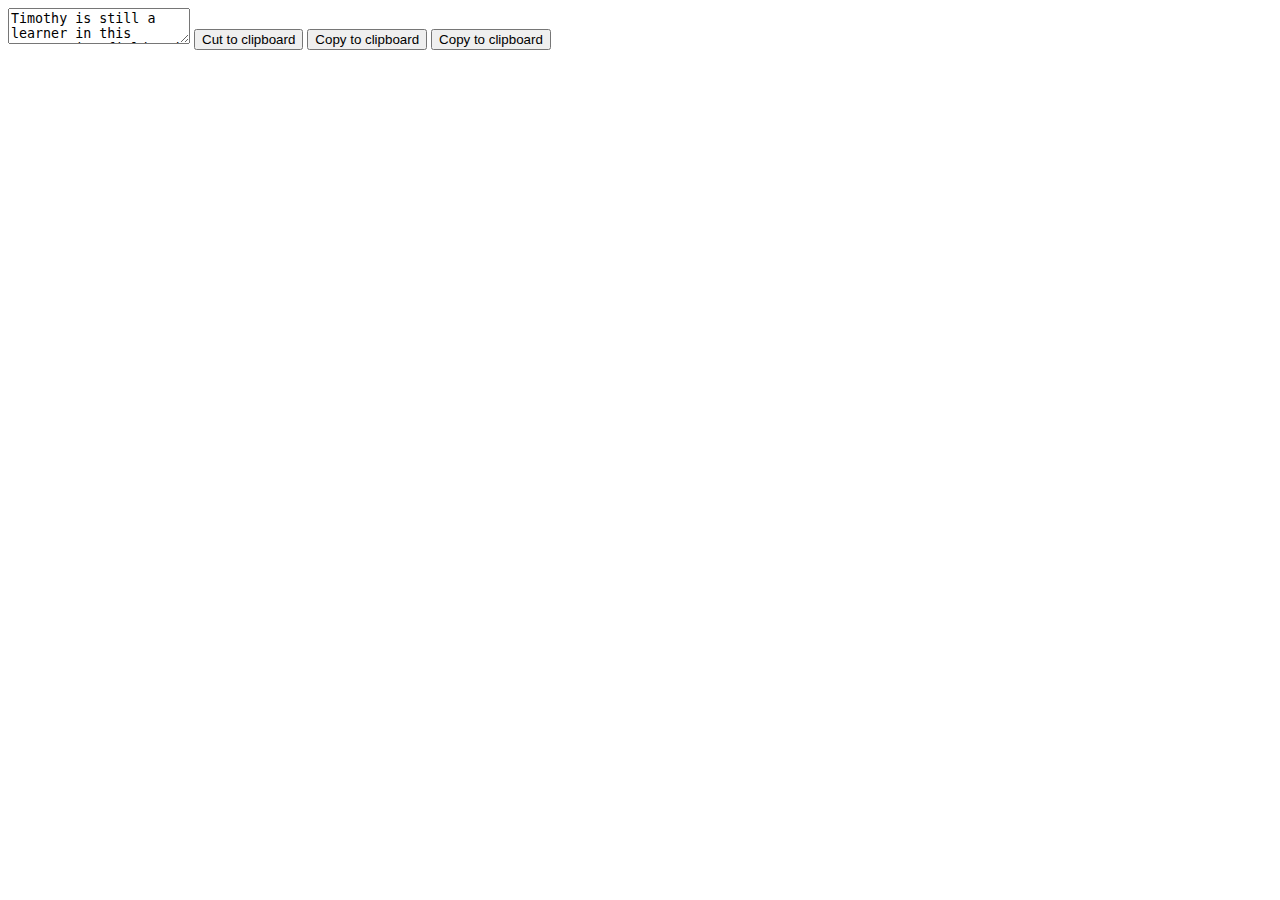
<file: dash/copy/index.html>
<html>
<head>
<script src="clipboard.min.js"></script>
</head>
<body>
<script type="text/javascript">new ClipboardJS('.btn');</script>

<textarea id="bar">Timothy is still a learner in this programming field and he is trying to build up formidable team in programming</textarea>

<!-- Trigger copy/cut-->
<button class="btn" data-clipboard-action="cut" data-clipboard-target="#bar">
    Cut to clipboard
</button>

<button class="btn" data-clipboard-action="copy" data-clipboard-target="#bar">
    Copy to clipboard
</button>

<button class="btn" data-clipboard-text="Just because you can doesn't mean you should — clipboard.js">
    Copy to clipboard
</button>

</body>
</html>
</file>
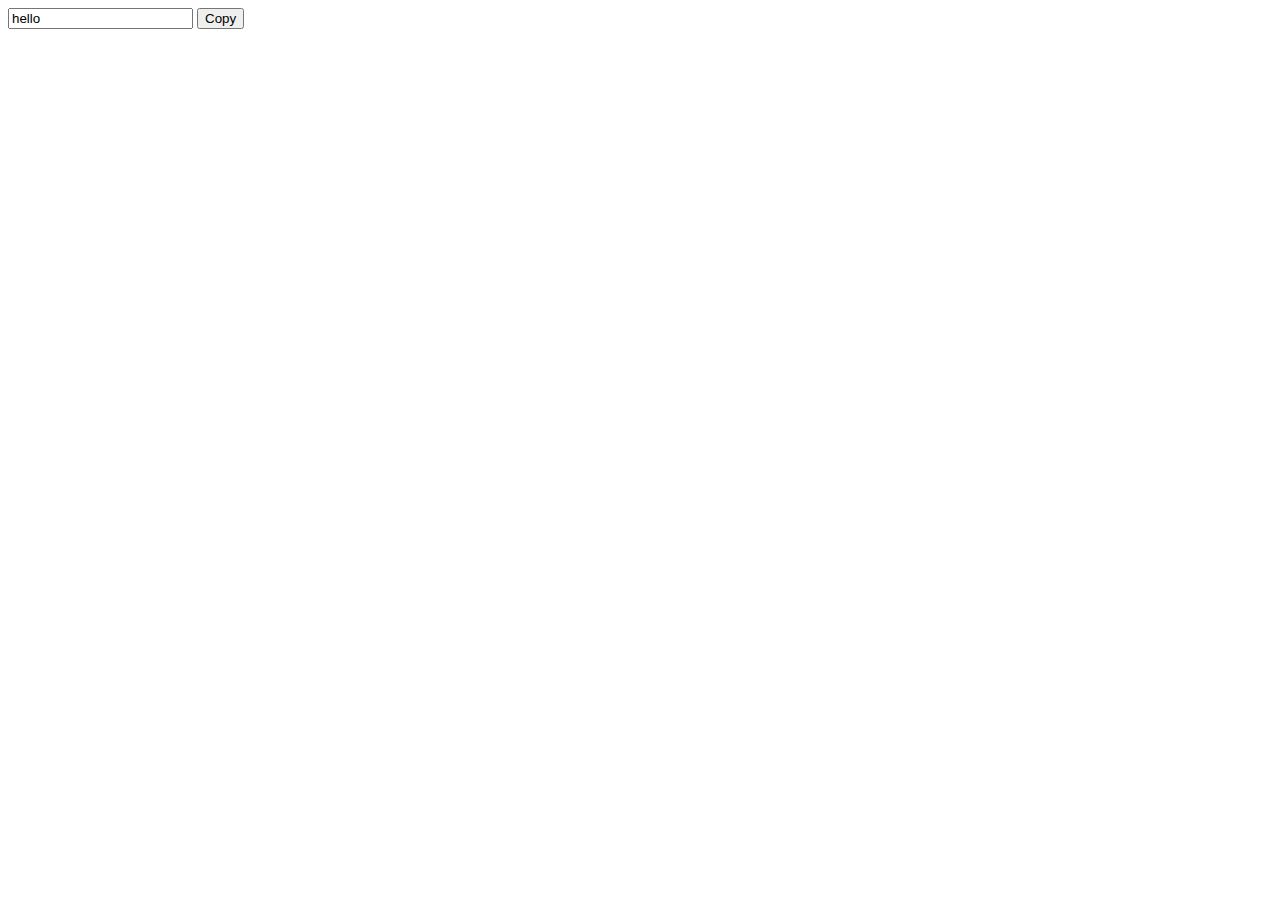
<file: dash/copy/clipboard.js-master/demo/target-input.html>
<!DOCTYPE html>
<html lang="en">
<head>
    <meta charset="UTF-8">
    <title>target-input</title>
    <meta name="viewport" content="width=device-width, initial-scale=1">
</head>
<body>
    <!-- 1. Define some markup -->
    <input id="foo" type="text" value="hello">
    <button class="btn" data-clipboard-action="copy" data-clipboard-target="#foo">Copy</button>

    <!-- 2. Include library -->
    <script src="../dist/clipboard.min.js"></script>

    <!-- 3. Instantiate clipboard -->
    <script>
    var clipboard = new ClipboardJS('.btn');

    clipboard.on('success', function(e) {
        console.log(e);
    });

    clipboard.on('error', function(e) {
        console.log(e);
    });
    </script>
</body>
</html>
</file>
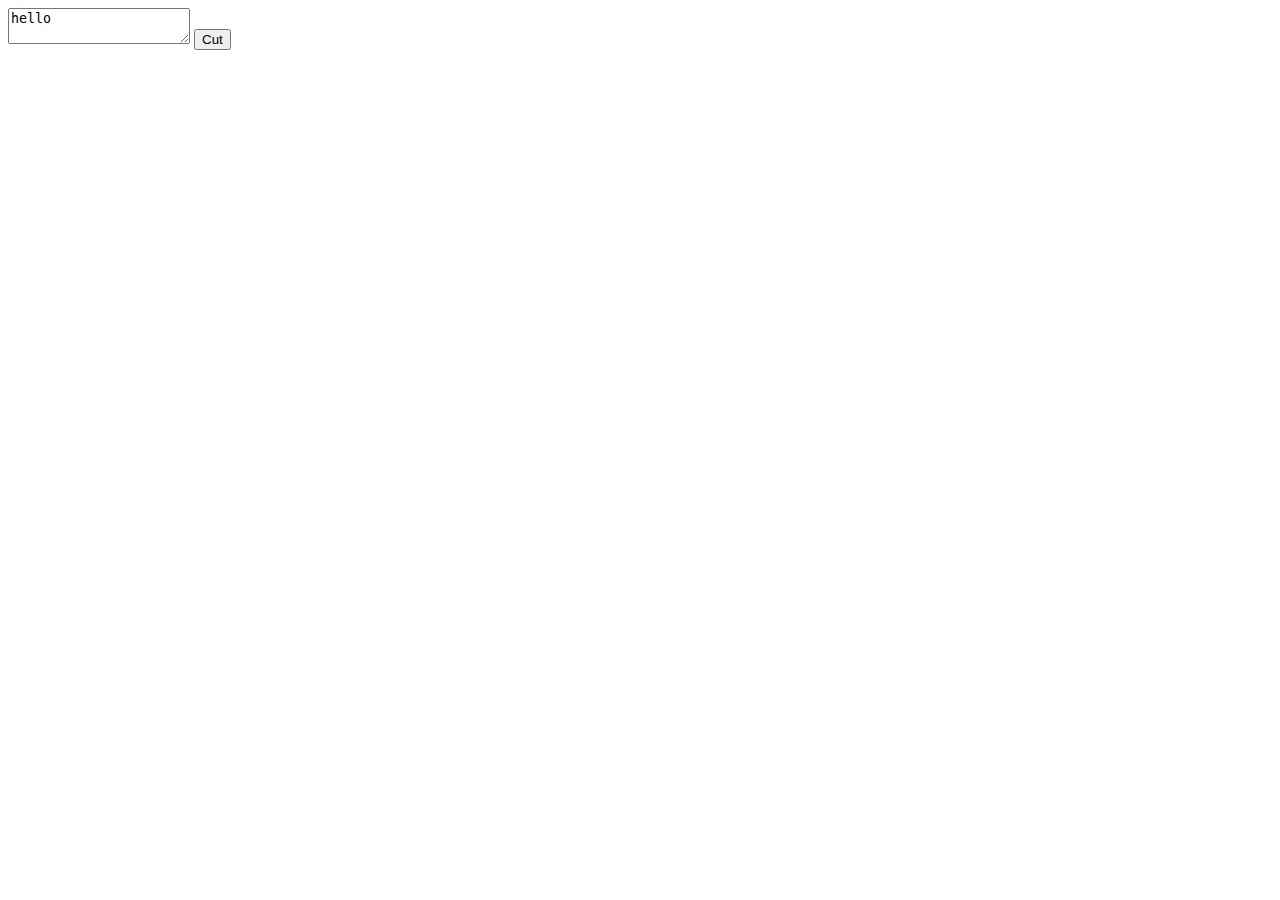
<file: dash/copy/clipboard.js-master/demo/target-textarea.html>
<!DOCTYPE html>
<html lang="en">
<head>
    <meta charset="UTF-8">
    <title>target-textarea</title>
    <meta name="viewport" content="width=device-width, initial-scale=1">
</head>
<body>
    <!-- 1. Define some markup -->
    <textarea id="bar">hello</textarea>
    <button class="btn" data-clipboard-action="cut" data-clipboard-target="#bar">Cut</button>

    <!-- 2. Include library -->
    <script src="../dist/clipboard.min.js"></script>

    <!-- 3. Instantiate clipboard -->
    <script>
    var clipboard = new ClipboardJS('.btn');

    clipboard.on('success', function(e) {
        console.log(e);
    });

    clipboard.on('error', function(e) {
        console.log(e);
    });
    </script>
</body>
</html>
</file>
